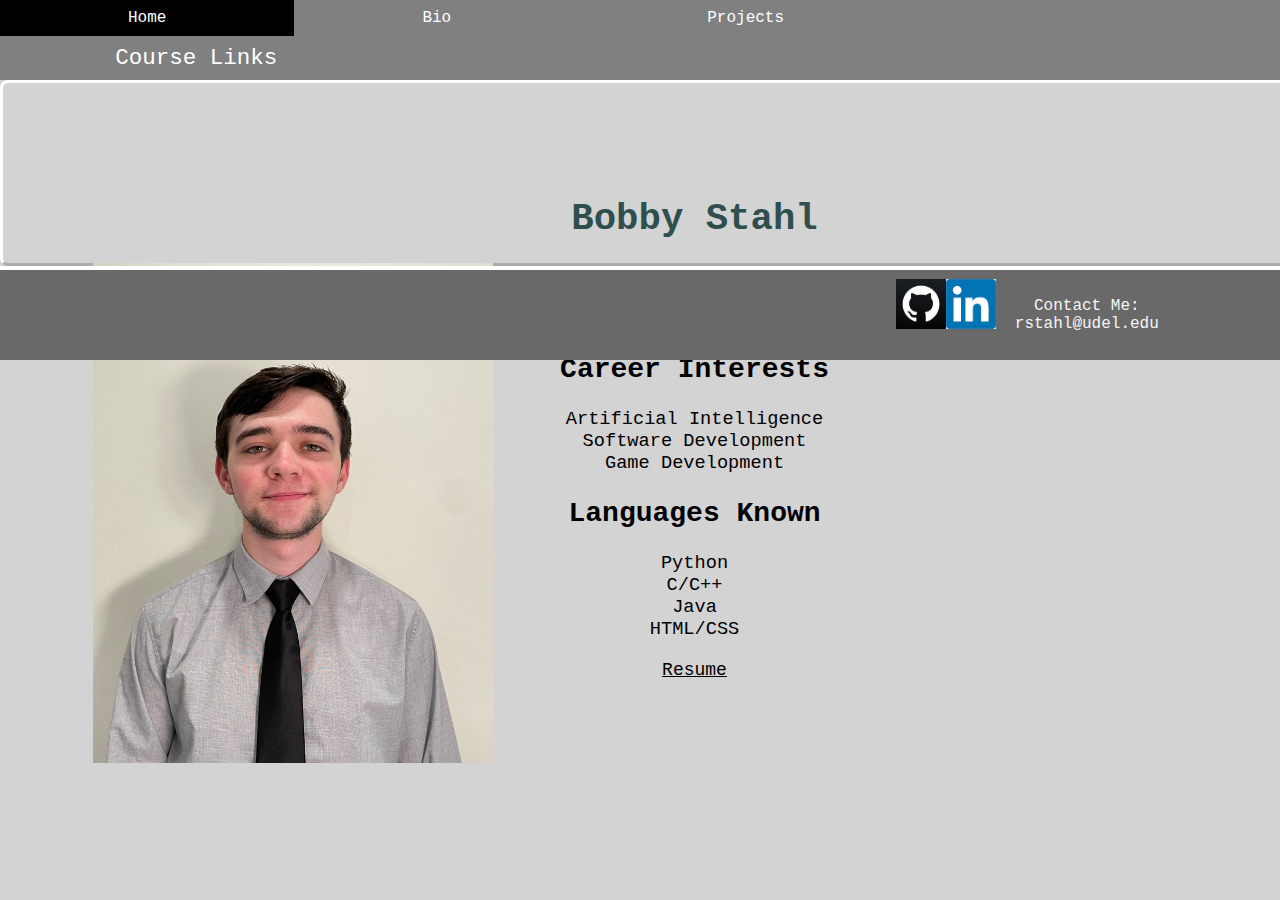
<file: index.html>
<!DOCTYPE html>
<html lang="en">
    <head>
        <meta charset="utf-8">
        <title>Bobby Stahl Website</title>
        <!-- Global site tag (gtag.js) - Google Analytics -->
        <script async src="https://www.googletagmanager.com/gtag/js?id=UA-211560330-1"></script>
        <script>
            window.dataLayer = window.dataLayer || [];
            function gtag(){dataLayer.push(arguments);}
            gtag('js', new Date());

            gtag('config', 'UA-211560330-1');
        </script>
        <link rel="stylesheet" href="./css/footer.css">
        <link rel="stylesheet" href="./css/index.css">
        <link rel="stylesheet" href="./css/navBar.css">
    </head>
    <body>
        <div class="navbar">
            <ul>
                <li><a href="https://rstahl2000.github.io" class="active">Home</a></li>
                <li> <a href="./aboutMe.html">Bio</a></li>
                <li><a href="./project.html">Projects</a></li>
            </ul>
            <div class="dropdown">
                <button class="dropbtn">Course Links</button>
                <div class="dropdown-content">
                  <a href="https://mattm401.github.io/">Course Website</a>
                  <a href="https://tjstumpy.github.io">Next Student</a>
                  <a href="https://sobotab.github.io">Previous Student</a>
                </div>
              </div>
        </div>
        <div class="title">
            <img src="./img/pr1_picture.jpg" alt="Self-portrait"  height="500" width="400" class="selfpic">
            <div class="main">
                <h1>Bobby Stahl</h1>
                <!--Robert Stahl,CISC474-010,Personal Web Page 1,rstahl@udel.edu-->
                <p>
                    Software Developer <br>
                    Based out of Long Island <br>
                    Specialty in Artificial Intelligence
                </p>
                <h2>Career Interests</h2>
                <p>
                    Artificial Intelligence <br>
                    Software Development <br>
                    Game Development
                </p>
                <h2>Languages Known</h2>
                <p>
                    Python <br>
                    C/C++ <br>
                    Java <br>
                    HTML/CSS

                </p>
                <a href="./docs/stahl_resume.pdf" download="stahl_resume">Resume</a>
            </div>
        </div>
        <footer class="footer">
            <a href="https://github.com/rstahl2000/" ><img src="./img/github.jpeg" alt="" width="50" height="50"></a>
            <a href="https://www.linkedin.com/in/robert-stahl-34408321a/"><img src="./img/linkedin.png" alt="" width="50" height="50"></a>
            <p class="contact">Contact Me:  rstahl@udel.edu</p>
        </footer>
    </body>
</html>
</file>
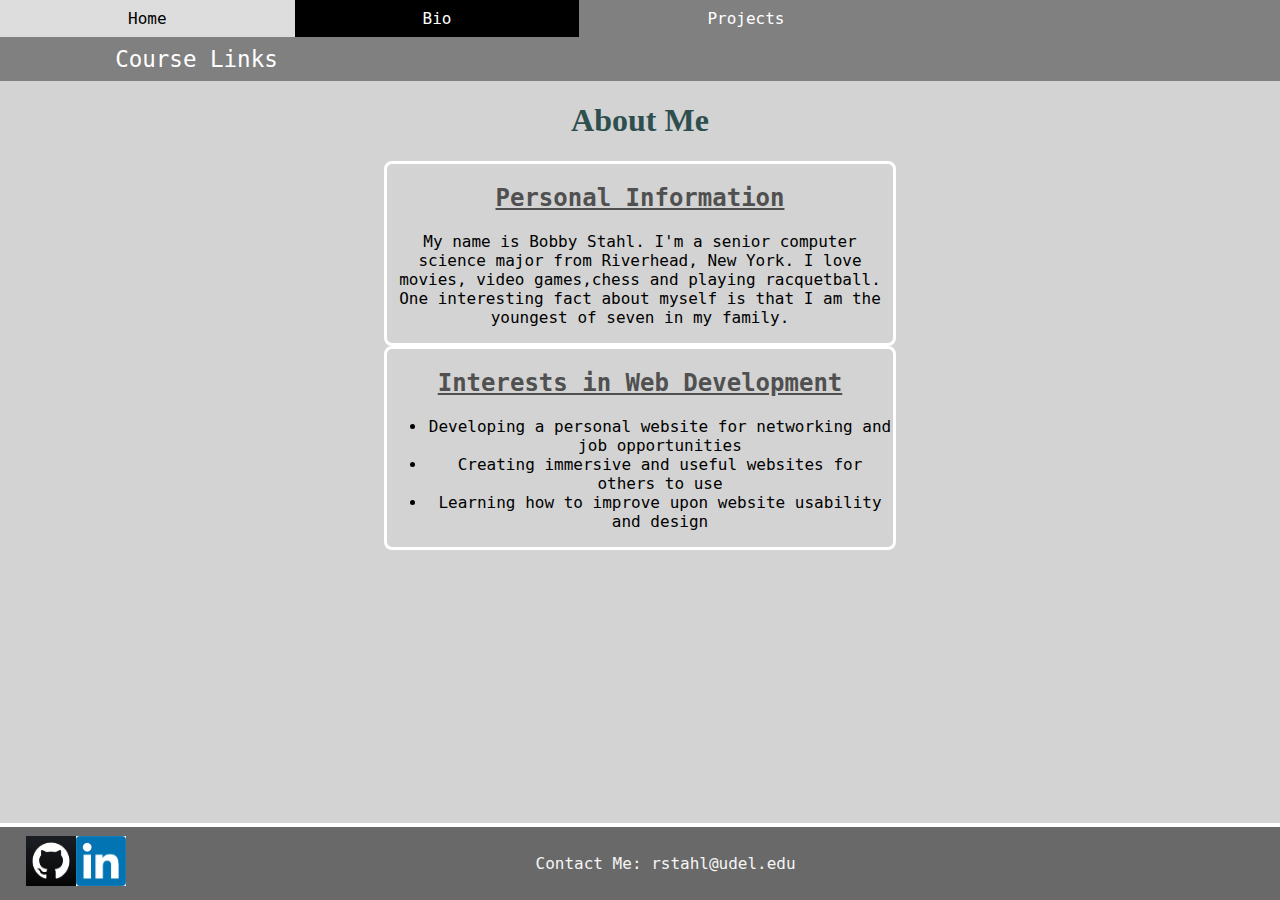
<file: aboutMe.html>
<!DOCTYPE html>
<html lang="en">
    <head> 
        <meta charset="utf-8">
        <title>Biography</title>
        <link rel="stylesheet" href="./css/aboutMe.css">
        <link rel="stylesheet" href="./css/navBar.css">
        <link rel="stylesheet" href="./css/footer.css">
    </head>
    <body>
        <div class="navbar">
            <ul>
                <!--<li><a href="https://sobotab.github.io">Previous Student</a></li>-->
                <li><a href="https://rstahl2000.github.io">Home</a></li>
                <!--<li><a href="https://mattm401.github.io/">Course Website</a></li>-->
                <li> <a href="./aboutMe.html" class="active">Bio</a></li>
                <li><a href="./project.html">Projects</a></li>
                <!--<li> <a href="https://tjstumpy.github.io">Next Student</a></li>-->
            </ul>
            <div class="dropdown">
                <button class="dropbtn">Course Links</button>
                <div class="dropdown-content">
                    <a href="https://mattm401.github.io/">Course Website</a>
                    <a href="https://tjstumpy.github.io">Next Student</a>
                    <a href="https://sobotab.github.io">Previous Student</a>
                </div>
              </div>
        </div>
        <h1 style="text-align: center;">About Me</h1>
        <div class="subhead">
            <h2><u>Personal Information</u></h2>
            <p>
                My name is Bobby Stahl. I'm a senior computer science major from Riverhead, New York. I love 
                movies, video games,chess and playing racquetball. One interesting fact about myself is that I am the youngest
                of seven in my family.
            </p>
        </div>
        <div class="subhead">
            <h2><u>Interests in Web Development</u></h2>
            <ul>
                <li>Developing a personal website for networking and job opportunities</li>
                <li>Creating immersive and useful websites for others to use</li>
                <li>Learning how to improve upon website usability and design</li>
            </ul>
        </div>
        <footer class="footer">
            <a href="https://github.com/rstahl2000/" ><img src="./img/github.jpeg" alt="" width="50" height="50"></a>
            <a href="https://www.linkedin.com/in/robert-stahl-34408321a/"><img src="./img/linkedin.png" alt="" width="50" height="50"></a>
            <p class="contact">Contact Me:  rstahl@udel.edu</p>
        </footer>
    </body>
</html>
</file>
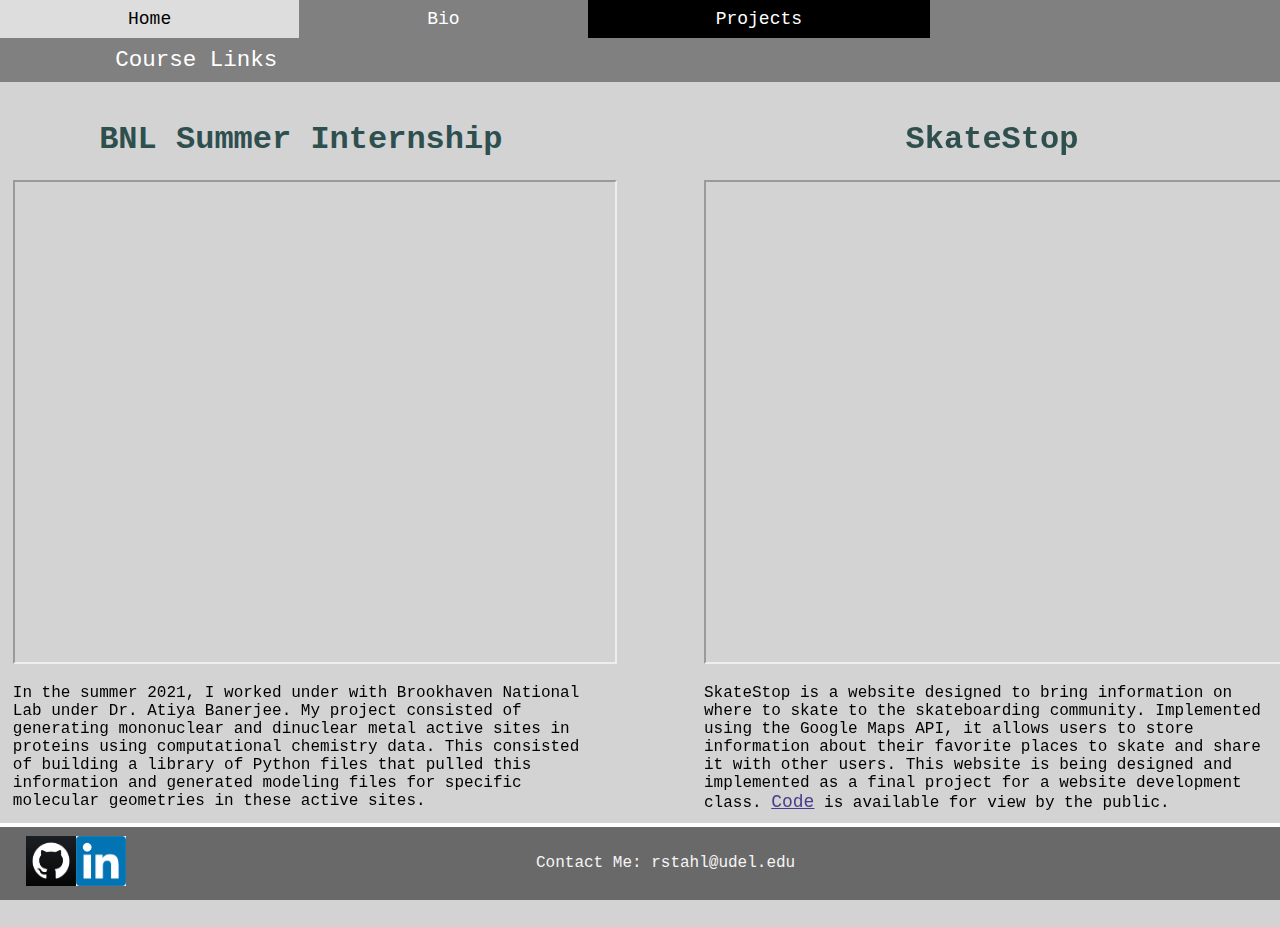
<file: project.html>
<!DOCTYPE html>
<html lang="en">
    <head> 
        <meta charset="utf-8">
        <title>Projects</title>
        <link rel="stylesheet" href="./css/navBar.css">
        <link rel="stylesheet" href="./css/footer.css">
        <link rel="stylesheet" href="./css/project.css">
    </head>
    <body>
        <div class="navbar">
            <ul>
                <li><a href="https://rstahl2000.github.io">Home</a></li>
                <li> <a href="./aboutMe.html">Bio</a></li>
                <li><a href="./project.html" class="active">Projects</a></li>
            </ul>
            <div class="dropdown">
                <button class="dropbtn">Course Links</button>
                <div class="dropdown-content">
                    <a href="https://mattm401.github.io/">Course Website</a>
                    <a href="https://tjstumpy.github.io">Next Student</a>
                    <a href="https://sobotab.github.io">Previous Student</a>
                </div>
              </div>
        </div>
        <div class="poster">
            <h1>BNL Summer Internship</h1>
            <iframe src="https://drive.google.com/file/d/1J5KWgrm1ukoNg3wSwuW8gNswbmP0naEb/preview" width="600" height="480" allow="autoplay"></iframe>
            <p>
                In the summer 2021, I worked under with Brookhaven National Lab under Dr. Atiya Banerjee.
                My project consisted of generating mononuclear and dinuclear metal active sites in proteins using
                computational chemistry data. This consisted of building a library of Python files that pulled this 
                information and generated modeling files for specific molecular geometries in these active sites.
            </p>
        </div>
        <div class="skatestop">
            <h1>SkateStop</h1>
            <iframe src="https://skatestop.github.io/"  width="600" height = "480"></iframe>
            <p>
                SkateStop is a website designed to bring information on where to skate to the skateboarding community. 
                Implemented using the Google Maps API, it allows users to store information about their favorite places to skate
                and share it with other users. This website is being designed and implemented as a final project for a website 
                development class. <a href="https://github.com/SkateStop/skatestop.github.io">Code</a> is available for view by the public.
            </p>
        </div>
        <footer class="footer">
            <a href="https://github.com/rstahl2000/" ><img src="./img/github.jpeg" alt="" width="50" height="50"></a>
            <a href="https://www.linkedin.com/in/robert-stahl-34408321a/"><img src="./img/linkedin.png" alt="" width="50" height="50"></a>
            <p class="contact">Contact Me:  rstahl@udel.edu</p>
        </footer>
    </body>
</html>
</file>
<file: css/footer.css>
.footer{
    border-top-color: white;
    border-top-width: .5vh;
    border-top-style: solid;
    background-color: dimgray;
    width: 100%;
    position: fixed;
    bottom: 0;
    padding: 1vh 2vw
}
.contact{
    padding: 2vh 10vw;
    text-align: center;
    font-family:  monaco, Consolas, "Lucida Console", monospace;
    margin: 0%;
    float: inline;
    display: block;
    background-color: dimgray;
    color: whitesmoke;
    text-decoration: none;
    border: none;
}
.footer a{
    float: left;
    display: inline;
}
</file>
<file: css/index.css>
.title{
    border-style: outset;
    border-color: white;
    border-radius: 8px;
    font-family:  monaco, Consolas, "Lucida Console", monospace;
    padding: 10vh 10vh;
    width: 90%;
    height: 80%;
}
.selfpic{
    float: left;
    padding-top: 10vh;
    padding-bottom: 10vh;
}
.main{
    text-align: center;
    font-size: 14pt;
    font-family:  monaco, Consolas, "Lucida Console", monospace;
    padding-bottom: 2cm;
    float: inline-start;
}
.main a{
    color: black;
    font-family:  monaco, Consolas, "Lucida Console", monospace;
    font-size: large;
}
.prev{
    font-family:  monaco, Consolas, "Lucida Console", monospace;
    float: left;
}
.next{
    font-family:  monaco, Consolas, "Lucida Console", monospace;
    float: right;
}
.footer{
    position: relative;
}
html{height: 100%;}
body {
    background-color: lightgray;
    margin:0%;
    min-height: 100vh;
}
h1 {color: darkslategray;}
p  {color: black;}
</file>
<file: css/navBar.css>
.navbar {
    background-color: gray;
    width: 100%;
  }
  .navbar ul{
    list-style-type: none;
    margin: 0;
    padding: 0;
  }
  .navbar li {
    float:left;
  }
  .navbar a{
    font-family:  monaco, Consolas, "Lucida Console", monospace;
    display: block;
    color: white;
    text-align: center;
    padding: 1vh 10vw;
    text-decoration: none;
  }
  .navbar a:hover {
    background-color: #ddd;
    color: black;
  }
  .navbar a.active {
    background-color: black;
    color: white;
  }
  .dropbtn {
    font-family:  monaco, Consolas, "Lucida Console", monospace;
    background-color: gray;
    color: white;
    padding: 1vh 9vw;
    border: none;
    display:block;
    text-decoration: none;
    font-size: 2.5vh;
  }
  
  /* The container <div> - needed to position the dropdown content */
  .dropdown {
    position: relative;
    display: inline-block;
  }
  
  /* Dropdown Content (Hidden by Default) */
  .dropdown-content {
    display: none;
    position: absolute;
    background-color: gray;
    min-width: 160px;
    box-shadow: 0px 8px 16px 0px rgba(0,0,0,0.2);
    z-index: 1;
  }
  
  /* Links inside the dropdown */
  .dropdown-content a {
    color: white;
    padding: 1vh 10vw;
    text-decoration: none;
    display: block;
  }
  
  /* Change color of dropdown links on hover */
  .dropdown-content a:hover {background-color: #ddd;}
  
  /* Show the dropdown menu on hover */
  .dropdown:hover .dropdown-content {display: block;}
  
  /* Change the background color of the dropdown button when the dropdown content is shown */
  .dropdown:hover .dropbtn {background-color: black;}
</file>
<file: css/aboutMe.css>
.prev{
    font-family:  monaco, Consolas, "Lucida Console", monospace;
    float: left;
}
.next{
    font-family:  monaco, Consolas, "Lucida Console", monospace;
    float: right;
}
.return{
    font-family:  monaco, Consolas, "Lucida Console", monospace;
    text-align: center;
}
.subhead{
    text-align: center;
    border-style: solid;
    border-color: white;
    border-radius: 8px;
    margin-right: 30%;
    margin-left: 30%;
    font-family:  monaco, Consolas, "Lucida Console", monospace;
}
html{height: 100%;}
body {
    background-color: lightgray;
    margin:0%;
    min-height: 100%;
}
h1 {color: darkslategray;}
h2 {color: rgb(80, 80, 80)}
p  {color: black;}
</file>
<file: css/project.css>
html{height: 100%;}
body {
    background-color: lightgray;
    margin:0%;
    min-height: 100%;
}
h1 {
    color: darkslategray; 
    text-align: center;
    font-family:  monaco, Consolas, "Lucida Console", monospace;
    font-size: xx-large;
}
p {
    color: black; 
    text-align: left;
    font-family:  monaco, Consolas, "Lucida Console", monospace;
    font-size: medium;
}
a {
    color: darkslateblue; 
    text-align: center;
    font-family:  monaco, Consolas, "Lucida Console", monospace;
    font-size: large;
}
.poster{
    float: left;
    padding-top: 2vh;
    padding-bottom: 10vh;
    width: 45%;
    padding-left: 1vw;
}
.skatestop{
    float: right;
    padding-top: 2vh;
    padding-bottom: 10vh;
    width: 45%;
}
</file>
